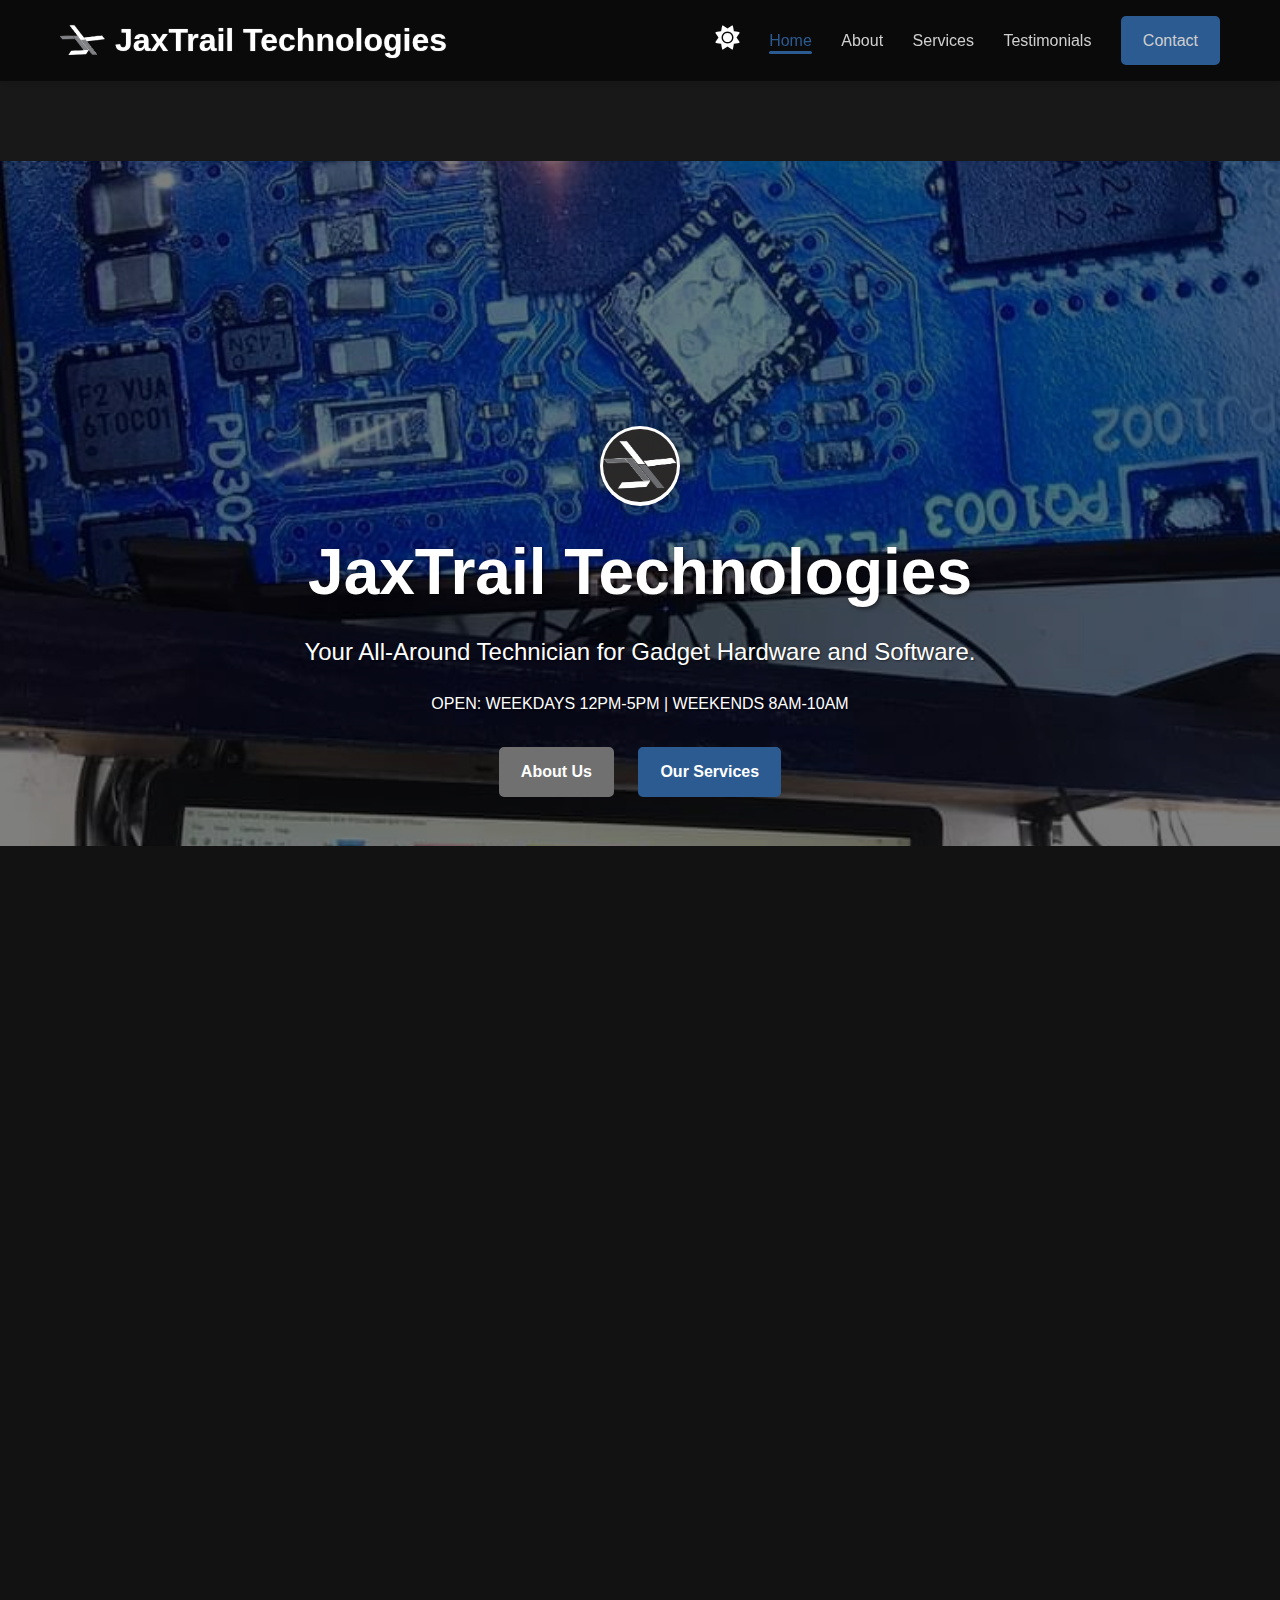
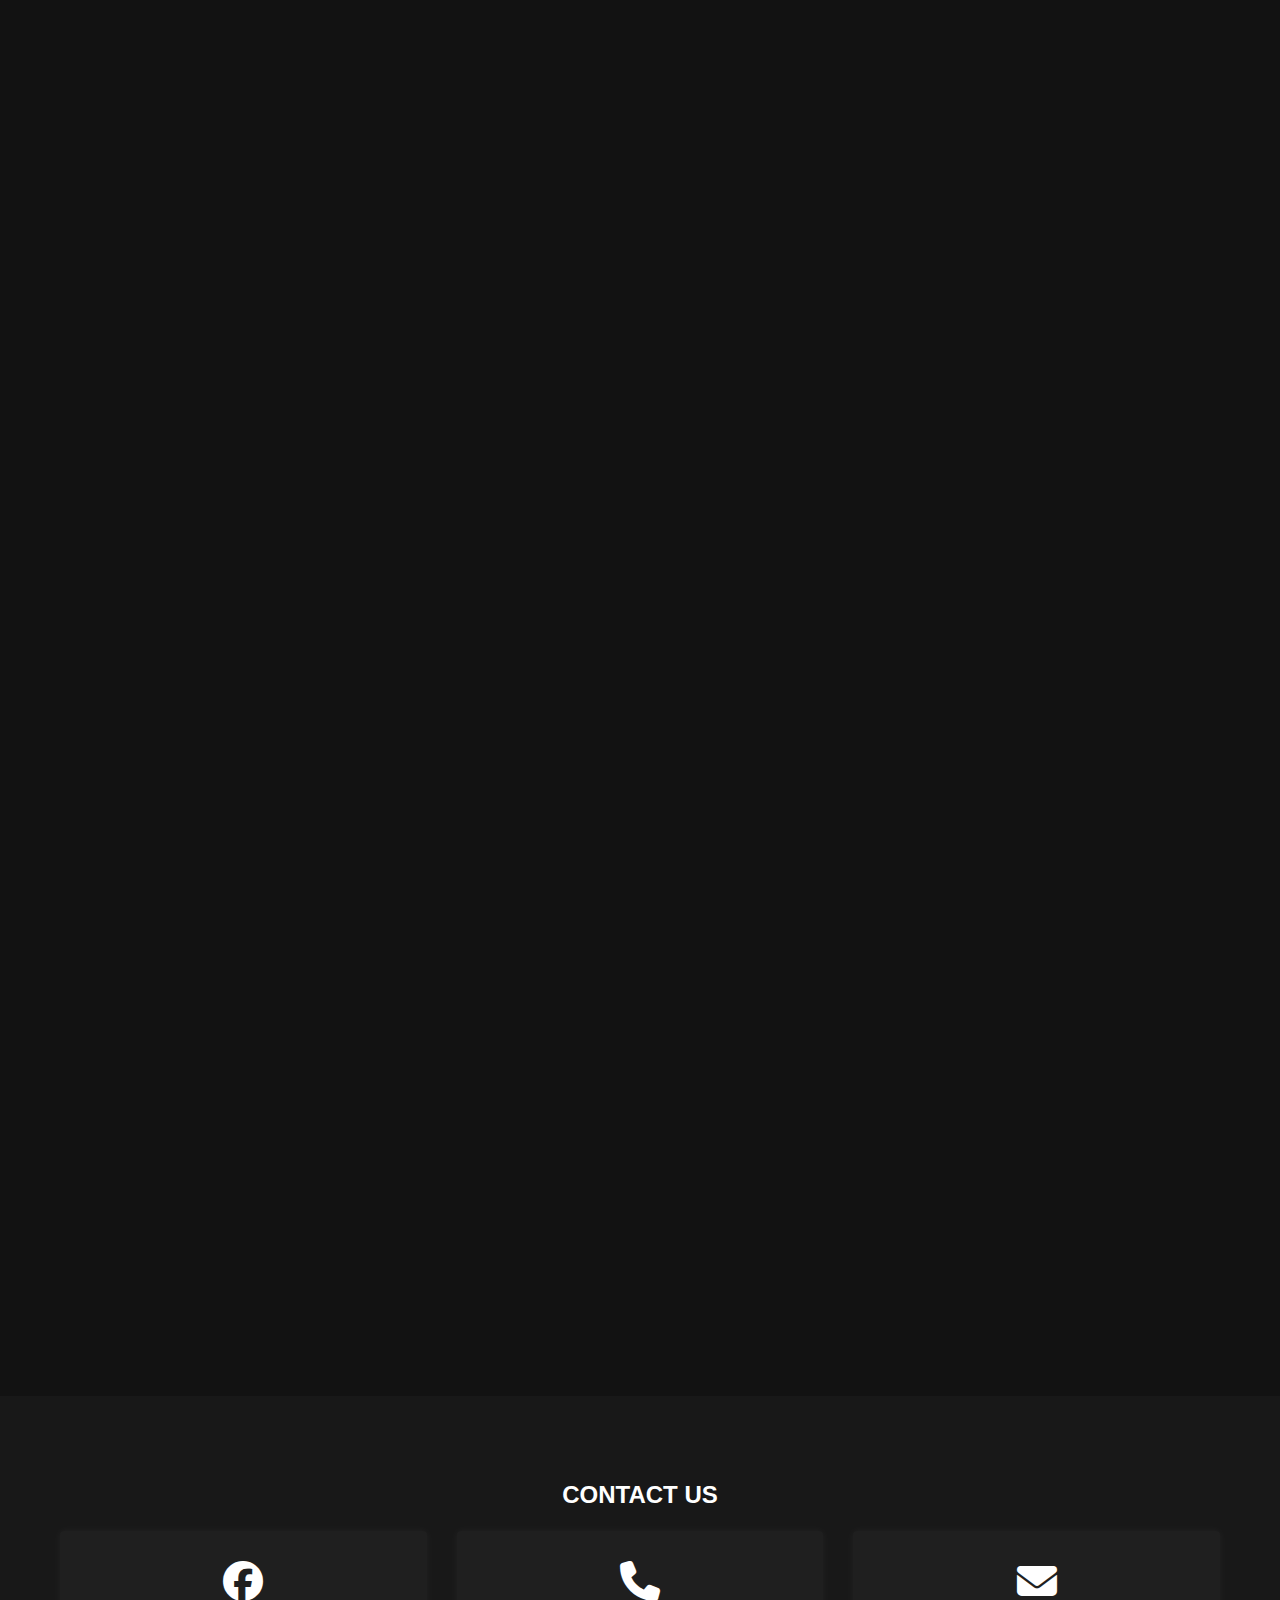
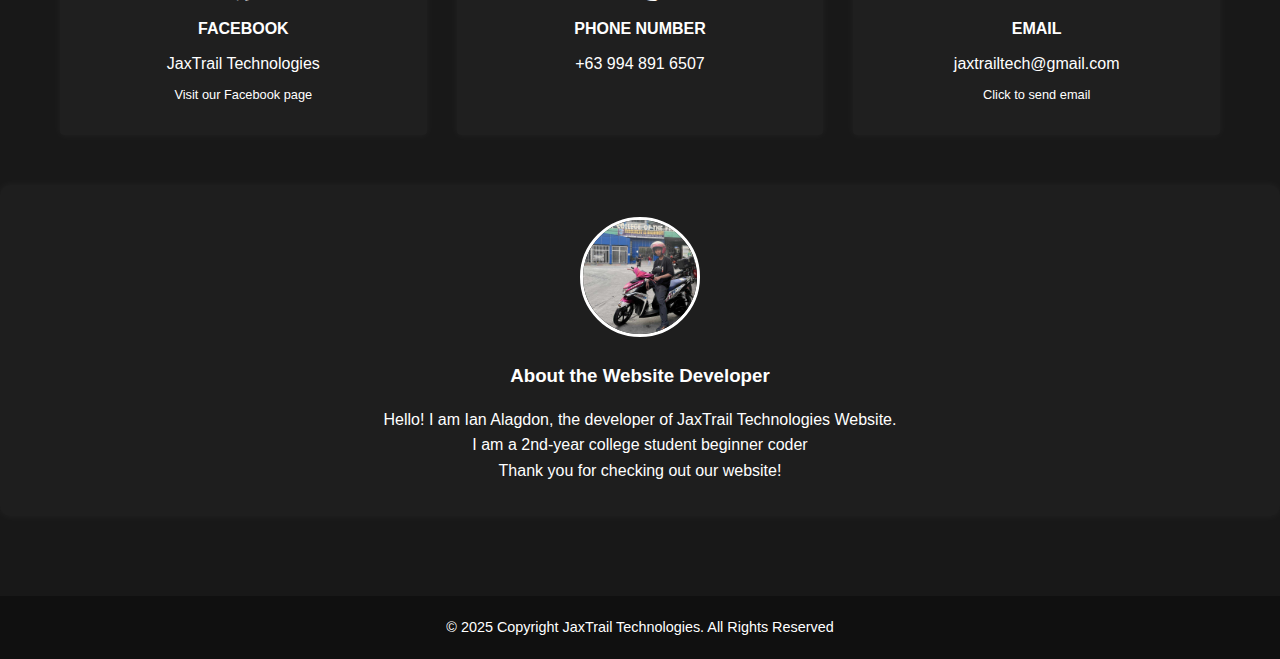
<file: index.html>
<!DOCTYPE html>
<html lang="en">
<head>
    <meta charset="UTF-8">
    <meta name="viewport" content="width=device-width, initial-scale=1.0">
    <title>JaxTrail Technologies | Modern IT Solutions Services</title>
    <!-- Primary Meta Tags -->
<meta name="title" content="Professional repair services for all your devices.">
<meta name="description" content="OPEN: WEEKDAYS 12PM–5PM | WEEKENDS 8AM–10AM">

<!-- Open Graph / Facebook / Messenger -->
<meta property="og:type" content="website">
<meta property="og:url" content="https://jaxtrailtech.vercel.app/">
<meta property="og:title" content="Professional repair services for all your devices.">
<meta property="og:description" content="OPEN: WEEKDAYS 12PM–5PM | WEEKENDS 8AM–10AM">
<meta property="og:image" content="https://jaxtrailtech.vercel.app/imgs/SEOdarkmode.jpg">

    <link rel="icon" type="image/png" href="imgs\image-removebg-preview (1).png">
    <link rel="stylesheet" href="style.css">
    <link rel="stylesheet" href="https://cdnjs.cloudflare.com/ajax/libs/font-awesome/6.0.0/css/all.min.css">
    <link rel="stylesheet" href="https://cdnjs.cloudflare.com/ajax/libs/font-awesome/6.4.0/css/all.min.css">

</head>
<body>

    <header class="header">
        <div class="container navbar">
            <div class="logo">
  <img src="imgs\image-removebg-hicon.png" alt="JaxTrail Logo" class="logo-icon">
  <h1>JaxTrail Technologies</h1>
</div>
            <nav class="nav-links">
                <button id="theme-toggle" class="theme-toggle">
                <i class="fas fa-moon"></i></button>
                <a href="#home" class="active">Home</a>
                <a href="#about">About</a>
                <a href="#services">Services</a>
                <a href="#testimonials">Testimonials</a> 
                <a href="#contact" class="btn btn-primary">Contact</a>
            </nav>
            <button class="menu-toggle" aria-label="Toggle navigation">&#9776;</button>
        </div>
    </header>

    <section id="home" class="hero-section">
        <div class="carousel-container">
            <!-- Slide 1 -->
        <div class="carousel-slide active">
    <img src="imgs\553583343_1537164564311901_4213418605729076097_n.png" alt="JaxTrail Technologies Services" class="slide-image">
    <div class="slide-overlay"></div>
    <div class="hero-content">
        <div class="company-logo">
            <img src="imgs\image.png" alt="JaxTrail Technologies Logo" class="logo-image">
        </div>
        <h2 class="title">JaxTrail Technologies</h2>
        <p class="subtitle">Your All-Around Technician for Gadget Hardware and Software.</p>
                    <div class="hours">
                        <p>OPEN: WEEKDAYS 12PM-5PM | WEEKENDS 8AM-10AM</p>
                    </div>
                    <div class="hero-buttons">
                        <a href="#about" class="btn btn-dark" style="color: #ffffff;">About Us</a>
                        <a href="#services" class="btn btn-primary" style="color: #fff;">Our Services</a>
                    </div>
                </div>
            </div>
            
            <!-- Slide 2 -->
            <div class="carousel-slide">
                <img src="imgs\553594971_2179765835841214_2243412961524534459_n.png" alt="Tech Repairs" class="slide-image">
                <div class="slide-overlay"></div>
                <div class="hero-content">
                    <div class="company-icon-placeholder">
                        <i class="fas fa-tools" style="font-size: 3rem; color: var(--color-primary);"></i>
                    </div>
                    <h2 class="title">Expert Repairs</h2>
                    <p class="subtitle">Professional repair services for all your devices.</p>
                    <div class="hours">
                        <p>OPEN: WEEKDAYS 12PM-5PM | WEEKENDS 8AM-10AM</p>
                    </div>
                    <div class="hero-buttons">
                        <a href="#about" class="btn btn-dark" style="color: #ffffff;">About Us</a>
                        <a href="#services" class="btn btn-primary" style="color: #fff;">Our Services</a>
                    </div>
                </div>
            </div>
            
            <!-- Slide 3 -->
            <div class="carousel-slide">
                <img src="imgs\553132608_1749816089000893_8886982879049755005_n.png" alt="Quality Service" class="slide-image">
                <div class="slide-overlay"></div>
                <div class="hero-content">
                    <div class="company-icon-placeholder">
                        <i class="fas fa-shield-alt" style="font-size: 3rem; color: var(--color-primary);"></i>
                    </div>
                    <h2 class="title">Quality Guaranteed</h2>
                    <p class="subtitle">No Fix, No Pay Policy with 1-Year Warranty.</p>
                    <div class="hours">
                        <p>OPEN: WEEKDAYS 12PM-5PM | WEEKENDS 8AM-10AM</p>
                    </div>
                    <div class="hero-buttons">
                        <a href="#about" class="btn btn-dark" style="color: #ffffff;">About Us</a>
                        <a href="#services" class="btn btn-primary" style="color: #fff;">Our Services</a>
                    </div>
                </div>
            </div>
        </div>
        
        <!-- Carousel Navigation Dots -->
        <div class="carousel-dots">
            <span class="dot active" data-slide="0"></span>
            <span class="dot" data-slide="1"></span>
            <span class="dot" data-slide="2"></span>
        </div>
    </section>

    <section id="about" class="about-section scroll-reveal">
        <div class="container grid-2">
            
            <div class="about-card checklist-card">
                <h3>Why Choose JaxTrail?</h3>
                <ul>
                    <li><i class="fas fa-check-circle"></i> NO FIX, NO PAY POLICY.</li>
                    <li><i class="fas fa-check-circle"></i> If we damage your device during repair, we'll cover all the cost.</li>
                    <li><i class="fas fa-check-circle"></i> Up to 1 year warranty of repair.</li>
                    <li><i class="fas fa-check-circle"></i> Free Check-up and Estimate.</li>
                </ul>
                <div class="note">
                    <p>Note: If you need a replacement, please expect 1-2 days for the repair due to parts availability.</p>
                </div>
            </div>

            <div class="about-card story-card">
                <h2>Who We Are</h2>
                <p class="story-placeholder">
                    JaxTrail Technologies is an independent family-owned repair shop business with years of experience in fixing all kinds of gadgets. We are dedicated to providing a reliable, and affordable repair services for all your devices and technology-related needs.
                </p>
            </div>

        </div>
    </section>

    <section id="services" class="services-section scroll-reveal">
        <div class="container">
            <h2>SERVICES</h2>
            <p class="section-subtitle">What we offer & repair:</p>
            
            <div class="services-grid">
                
                <div class="service-item">
                    <i class="fas fa-mobile-alt service-icon"></i>
                    <h4>Mobile Phones & Tablets</h4>
                    <p>This includes, board problem, battery replacement, software upgrade/update, virus scanner/removal, password/frp removal/bypass, LCD replacement, back-cover replacement, reformat & icloud removal/bypass.</p>
                </div>
                
                <div class="service-item">
                    <i class="fas fa-laptop service-icon"></i>
                    <h4>Laptops & Computers</h4>
                    <p>This includes, board problem, software upgrade/update, deep cleaning, LCD replacement(Laptop), keyboard replacement(Laptop), data recovery, software installation, reformat, password remove/bypass, reprogramming, virus scanning/removal.</p>
                </div>
                
                <div class="service-item">
                    <i class="fas fa-print service-icon"></i>
                    <h4>Printer & Xerox</h4>
                    <p>This includes: board problem, unclogging/replacing cartridge, deep cleaning & converts to CISS.</p>
                </div>
                
                <div class="service-item">
                    <i class="fas fa-gamepad service-icon"></i>
                    <h4>Vendo & Diskless Setup</h4>
                    <p>This includes: building/procuring/setup of computer parts/pisowifi vendo, & diskless setup for computer shop.</p>
                </div>

            </div>
        </div>
    </section>

    <section id="testimonials" class="testimonials-section scroll-reveal">
        <div class="container">
            <h2>Clients Success Transactions</h2>
            <div class="testimonial-carousel">

                <div class="testimonial-slide active" data-slide="1">
                    <div class="testimonial-photo">
                         <img src="imgs\testi1.png" alt="Completed Laptop Screen Repair">
                    </div>
                    <div class="stars">★★★★★</div>
                    <p class="review-text">
                        "PisoWifi vendo success"
                    </p>
                </div>
                
                <div class="testimonial-slide" data-slide="2">
                    <div class="testimonial-photo">
                        <img src="imgs\testi2.png" alt="Completed Laptop Screen Repair">
                    </div>
                    <div class="stars">★★★★★</div>
                    <p class="review-text">
                        "PisoWifi with inclusions"
                    </p>
                </div>

                <div class="testimonial-slide" data-slide="3">
                    <div class="testimonial-photo">
                        <img src="imgs\testi3.png" alt="Completed Laptop Screen Repair">
                    </div>
                    <div class="stars">★★★★★</div>
                    <p class="review-text">
                        "Server Setup for TELUS International"
                    </p>
                </div>

                <div class="testimonial-slide" data-slide="4">
                    <div class="testimonial-photo">
                        <img src="imgs\testi4.png" alt="Completed Laptop Screen Repair">
                    </div>
                    <div class="stars">★★★★★</div>
                    <p class="review-text">
                        "School network setup"
                    </p>
                </div>

                <div class="testimonial-slide" data-slide="5">
                    <div class="testimonial-photo">
                        <img src="imgs\testi5.png" alt="Completed Laptop Screen Repair">
                    </div>
                    <div class="stars">★★★★★</div>
                    <p class="review-text">
                        "Corporate server setup"
                    </p>
                </div>

                <button class="carousel-button prev">❮</button>
                <button class="carousel-button next">❯</button>
                
            </div>
        </div>
    </section>

        <section id="contact" class="contact-section">
        <div class="container">
            <h2>CONTACT US</h2>
            <div class="contact-info-grid">
                <div>
                    <a href="https://www.facebook.com/people/JaxTrail-Technologies/100095048156861/" target="_blank" class="contact-link">
                        <i class="fab fa-facebook contact-icon"></i>
                        <h4>FACEBOOK</h4>
                        <p>JaxTrail Technologies</p>
                        <span class="contact-subtext">Visit our Facebook page</span>
                    </a>
                </div>
                <div>
                    <i class="fas fa-phone contact-icon"></i>
                    <h4>PHONE NUMBER</h4>
                    <p>+63 994 891 6507</p>
                </div>
                <div>
                    <a href="https://mail.google.com/mail/?view=cm&fs=1&to=jaxtrailtech@gmail.com&su=Service%20Inquiry&body=Hello%20JaxTrail%20Technologies," target="_blank" class="contact-link">

                        <i class="fas fa-envelope contact-icon"></i>
                        <h4>EMAIL</h4>
                        <p>jaxtrailtech@gmail.com</p>
                        <span class="contact-subtext">Click to send email</span>
                    </a>
                </div>
            </div>
        </div>
        <div class="contact-box developer-box">
  <img src="imgs\ss.png" alt="Developer Photo" class="developer-photo">
  <h3>About the Website Developer</h3>
           <p>Hello! I am Ian Alagdon, the developer of JaxTrail Technologies Website.</p>
           <p>I am a 2nd-year college student beginner coder</p>
           <p>Thank you for checking out our website!</p>
</div>

    </section>

    <footer>
        <div class="container">
            <p>&copy; 2025 Copyright JaxTrail Technologies. All Rights Reserved</p>
        </div>
    </footer>
    
    <script>

const navLinksAll = document.querySelectorAll('.nav-links a');

navLinksAll.forEach(link => {
  link.addEventListener('click', () => {
    navLinksAll.forEach(l => l.classList.remove('active')); // remove active from all
    link.classList.add('active'); // add active to clicked one
  });
});

    document.body.classList.add('dark-mode');
  const toggle = document.getElementById('theme-toggle');
  const icon = toggle.querySelector('i');

icon.classList.replace('fa-moon', 'fa-sun');

toggle.addEventListener('click', () => {
  document.body.classList.toggle('dark-mode');
  if (document.body.classList.contains('dark-mode')) {
    icon.classList.replace('fa-moon', 'fa-sun');
  } else {
    icon.classList.replace('fa-sun', 'fa-moon');
  }
});



const menuToggle = document.querySelector('.menu-toggle');
const navLinks = document.querySelector('.nav-links');

menuToggle.addEventListener('click', () => {
  navLinks.classList.toggle('active');
});



        document.addEventListener('DOMContentLoaded', () => {
            // Hero Carousel Handler
            const heroSlides = document.querySelectorAll('.carousel-slide');
            const heroDots = document.querySelectorAll('.carousel-dots .dot');
            let currentHeroSlide = 0;
            
            function showHeroSlide(index) {
                // Hide all slides
                heroSlides.forEach(slide => slide.classList.remove('active'));
                heroDots.forEach(dot => dot.classList.remove('active'));
                
                // Show current slide
                heroSlides[index].classList.add('active');
                heroDots[index].classList.add('active');
                
                currentHeroSlide = index;
            }
            
            function nextHeroSlide() {
                let nextIndex = (currentHeroSlide + 1) % heroSlides.length;
                showHeroSlide(nextIndex);
            }
            
            // Auto-advance hero carousel every 5 seconds
            setInterval(nextHeroSlide, 5000);
            
            // Dot navigation for hero carousel
            heroDots.forEach((dot, index) => {
                dot.addEventListener('click', () => {
                    showHeroSlide(index);
                });
            });
            
            // Show the initial slide
            showHeroSlide(currentHeroSlide);
            
            // Basic Scroll Reveal Handler
            const observer = new IntersectionObserver((entries) => {
                entries.forEach(entry => {
                    if (entry.isIntersecting) {
                        entry.target.classList.add('revealed');
                    }
                });
            }, { threshold: 0.1 });
            document.querySelectorAll('.scroll-reveal').forEach(el => observer.observe(el));
            
            // Testimonial Carousel Handler
            const testimonialSlides = document.querySelectorAll('.testimonial-slide');
            const nextButton = document.querySelector('.carousel-button.next');
            const prevButton = document.querySelector('.carousel-button.prev');
            let currentTestimonialSlide = 0;

            const showTestimonialSlide = (index) => {
                testimonialSlides.forEach((slide, i) => {
                    slide.classList.remove('active');
                    if (i === index) {
                        slide.classList.add('active');
                    }
                });
            };

            nextButton.addEventListener('click', () => {
                currentTestimonialSlide = (currentTestimonialSlide + 1) % testimonialSlides.length;
                showTestimonialSlide(currentTestimonialSlide);
            });

            prevButton.addEventListener('click', () => {
                currentTestimonialSlide = (currentTestimonialSlide - 1 + testimonialSlides.length) % testimonialSlides.length;
                showTestimonialSlide(currentTestimonialSlide);
            });
            
            // Show the initial slide
            showTestimonialSlide(currentTestimonialSlide);
        });
    </script>
</body>
</html>
</file>
<file: style.css>
/*
 * =====================================
 * COMPANY LOGO STYLING
 * =====================================
 */
.company-logo {
    width: 80px;
    height: 80px;
    margin: 0 auto 15px;
    background-color: #fff;
    border-radius: 50%;
    display: flex;
    align-items: center;
    justify-content: center;
    box-shadow: 0 0 15px rgba(0, 0, 0, 0.3);
    overflow: hidden;
    padding: 5px;
}


.logo-image {
    width: 105%;
    height: 105%;
    object-fit: contain; 
    border-radius: 50%;
}


.company-icon-placeholder {
    width: 80px;
    height: 80px;
    margin: 0 auto 15px;
    background-color: #fff;
    border-radius: 50%;
    display: flex;
    align-items: center;
    justify-content: center;
    box-shadow: 0 0 10px rgba(0, 0, 0, 0.5);
}
/*
 * =====================================
 * CSS VARIABLES & GLOBAL STYLES
 * =====================================
 */
:root {
    --color-primary: #2c5b92;
    --color-secondary: #1465df;
    --color-dark: #464646;
    --color-light: #f8f9fa;
    --color-text-light: #ffffff;
    --color-text-dark: #4e4d4d;
    --font-family: 'Segoe UI', Tahoma, Geneva, Verdana, sans-serif;
    --transition-speed: 0.3s;
}


html {
    scroll-behavior: smooth; 
}

* {
    margin: 0;
    padding: 0;
    box-sizing: border-box;
}

body {
    font-family: var(--font-family);
    line-height: 1.6;
    background-color: var(--color-light);
    color: var(--color-text-dark);
}

.container {
    max-width: 1200px;
    margin: 0 auto;
    padding: 0 20px;
}

a {
    text-decoration: none;
    color: var(--color-primary);
    transition: color var(--transition-speed);
}

h1, h2, h3, h4 {
    color: var(--color-dark);
    margin-bottom: 1rem;
}


.btn {
    display: inline-block;
    padding: 10px 20px;
    border-radius: 5px;
    font-weight: bold;
    text-align: center;
    transition: background-color var(--transition-speed), transform 0.2s;
}

.btn-primary {
    background-color: var(--color-primary);
    color: var(--color-text-light);
    border: 2px solid var(--color-primary);
}

.btn-primary:hover {
    background-color: #183453;
    transform: translateY(-2px);
}

.btn-dark {
    background-color: var(--color-dark);
    color: var(--color-text-light);
    border: 2px solid var(--color-dark);
}

.btn-secondary {
    background-color: transparent;
    color: var(--color-secondary);
    border: 2px solid var(--color-secondary);
}

/*
 * =====================================
 * HEADER & NAVIGATION
 * =====================================
 */
.header {
    background-color: var(--color-text-light);
    box-shadow: 0 2px 4px rgba(0, 0, 0, 0.1);
    position: sticky;
    top: 0;
    z-index: 1000;
}

.navbar {
    display: flex;
    justify-content: space-between;
    align-items: center;
    padding: 15px 20px;
}

.logo {
    font-size: 1.8rem;
    color: var(--color-dark);
}

.nav-links a {
    color: var(--color-dark);
    margin-left: 25px;
    font-weight: 500;
    position: relative;
}

.nav-links a:hover, .nav-links a.active {
    color: var(--color-primary);
}

.nav-links a.active::after {
    content: '';
    position: absolute;
    bottom: -5px;
    left: 0;
    width: 100%;
    height: 3px;
    background-color: var(--color-primary);
    border-radius: 2px;
}

.menu-toggle {
    display: none;
    font-size: 2rem;
    background: none;
    border: none;
    cursor: pointer;
    color: var(--color-dark);
}

/*
 * =====================================
 * HERO SECTION (CAROUSEL & ICON)
 * =====================================
 */
.hero-section {
    position: relative;
    height: 85vh;
    overflow: hidden;
}

.carousel-container {
    position: relative;
    width: 100%;
    height: 100vh;
}

.carousel-slide {
    position: absolute;
    top: 0;
    left: 0;
    width: 100%;
    height: 100%;
    opacity: 0;
    transition: opacity 1s ease-in-out;
}

.carousel-slide.active {
    opacity: 1;
}

.slide-image {
    width: 100%;
    height: 100%;
    object-fit: cover;
    position: absolute;
    top: 0;
    left: 0;
}

.slide-overlay {
    position: absolute;
    top: 0;
    left: 0;
    width: 100%;
    height: 100%;
    background-color: rgba(0, 0, 0, 0.5);
    z-index: 1;
}

.hero-content {
    position: relative;
    z-index: 2;
    color: var(--color-text-light);
    display: flex;
    flex-direction: column;
    align-items: center;
    justify-content: center;
    height: 100%;
    text-align: center;
    padding: 0 20px;
}


.company-icon-placeholder {
    width: 80px;
    height: 80px;
    margin: 0 auto 15px;
    background-color: #fff;
    border-radius: 50%;
    display: flex;
    align-items: center;
    justify-content: center;
    box-shadow: 0 0 10px rgba(0, 0, 0, 0.5);
}

.hero-content .title {
    font-size: 4rem;
    margin-bottom: 10px;
    color: var(--color-text-light);
    text-shadow: 2px 2px 4px rgba(0, 0, 0, 0.5);
}

.hero-content .subtitle {
    font-size: 1.5rem;
    margin-bottom: 20px;
    text-shadow: 1px 1px 2px rgba(0, 0, 0, 0.5);
}

.hours p {
    font-size: 1rem;
    margin-bottom: 30px;
    text-shadow: 1px 1px 2px rgba(0, 0, 0, 0.5);
}

.hero-buttons .btn {
    margin: 0 10px;
}

/*
 * =====================================
 * GENERAL LAYOUT AND SCROLL ANIMATION
 * =====================================
 */
section {
    padding: 80px 0;
    min-height: 400px;
}

.section-subtitle {
    font-size: 1.2rem;
    color: var(--color-primary);
    margin-bottom: 40px;
}


.scroll-reveal {
    opacity: 0;
    transform: translateY(40px);
    transition: opacity 1s ease-out, transform 0.8s ease-out;
}

.scroll-reveal.revealed {
    opacity: 1;
    transform: translateY(0);
}

/*
 * =====================================
 * ABOUT SECTION
 * =====================================
 */
.about-section {
    background-color: var(--color-light);
}

.grid-2 {
    display: grid;
    grid-template-columns: repeat(2, 1fr);
    gap: 40px;
    align-items: center;
}

.about-card {
    background-color: var(--color-text-light);
    padding: 30px;
    border-radius: 4px;
    box-shadow: 0 4px 12px rgba(0, 0, 0, 0.08);
}

.checklist-card ul {
    list-style: none;
    padding-left: 0;
    margin-top: 20px;
}

.checklist-card ul li {
    padding: 10px 0;
    border-bottom: 1px solid #eee;
    font-size: 1.1rem;
    display: flex;
    align-items: center;
}

.checklist-card ul li i {
    color: var(--color-secondary);
    margin-right: 10px;
}

.note p {
    font-size: 0.9rem;
    color: #6c757d;
    margin-top: 15px;
    padding-top: 10px;
    border-top: 1px dashed #eee;
}

.story-card h2 {
    font-size: 2.5rem;
    color: var(--color-dark);
}

.story-placeholder {
    margin-bottom: 30px;
    color: #555;
}

/*
 * =====================================
 * SERVICES SECTION
 * =====================================
 */
.services-section {
    background-color: #f4f6f9;
    text-align: center;
}

.services-grid {
    display: grid;
    grid-template-columns: repeat(4, 1fr);
    gap: 30px;
    margin-top: 40px;
}

.service-item {
    background-color: var(--color-text-light);
    padding: 30px;
    border-radius: 4px;
    box-shadow: 0 4px 8px rgba(0, 0, 0, 0.05);
    transition: transform 0.3s ease;
}

.service-item:hover {
    transform: translateY(-5px);
    box-shadow: 0 6px 15px rgba(0, 0, 0, 0.1);
}

.service-icon {
    font-size: 3rem;
    color: var(--color-primary);
    margin-bottom: 15px;
}

.service-item h4 {
    color: var(--color-dark);
    margin-bottom: 10px;
}

/*
 * =====================================
 * TESTIMONIALS SECTION (5-ITEM CAROUSEL)
 * =====================================
 */
.testimonials-section {
    background-color: var(--color-primary);
    color: var(--color-text-light);
    text-align: center;
}

.testimonials-section h2 {
    color: var(--color-text-light);
}

.testimonial-carousel {
    position: relative;
    max-width: 600px;
    margin: 30px auto 0;
    overflow: hidden;
    padding: 40px;
    background-color: rgba(255, 255, 255, 0.1);
    border-radius: 4px;
}

.testimonial-slide {
    display: none;
    animation: fade-in 1s;
}

.testimonial-slide.active {
    display: block;
}

@keyframes fade-in {
    from { opacity: 0; }
    to { opacity: 1; }
}


.testimonial-photo {
    width: 400px;
    height: 400px; 
    border-radius: 5px; 
    margin: 0 auto 20px;
    overflow: hidden;
    background-color: #ddd; 
    box-shadow: 0 4px 10px rgba(0, 0, 0, 0.2);
}

.testimonial-photo img {
    width: 100%;
    height: 100%;
    object-fit: cover;
}

.stars {
    color: gold;
    font-size: 1.5rem;
    margin-bottom: 15px;
}

.review-text {
    font-size: 1.2rem;
    font-style: italic;
    margin-bottom: 20px;
}

.client-name {
    font-weight: bold;
}

.carousel-button {
    position: absolute;
    top: 50%;
    transform: translateY(-50%);
    background: rgba(0, 0, 0, 0.3);
    color: white;
    border: none;
    padding: 10px 15px;
    cursor: pointer;
    z-index: 10;
    border-radius: 3px;
    transition: background-color 0.2s;
}

.carousel-button:hover {
    background: rgba(0, 0, 0, 0.5);
}

.carousel-button.prev { left: 10px; }
.carousel-button.next { right: 10px; }

/*
 * =====================================
 * CONTACT & FOOTER
 * =====================================
 */
.contact-section {
    background-color: var(--color-text-light);
    text-align: center;
}

.contact-info-grid {
    display: grid;
    grid-template-columns: repeat(3, 1fr);
    gap: 30px;
    margin-bottom: 50px;
}

.contact-info-grid div {
    padding: 30px 20px;
    border-radius: 4px;
    background-color: #f0f4f7;
    transition: transform 0.3s ease, box-shadow 0.3s ease;
    position: relative;
}

.contact-info-grid div:hover {
    transform: translateY(-5px);
    box-shadow: 0 10px 25px rgba(0, 0, 0, 0.1);
}

.contact-link {
    display: block;
    color: inherit;
    text-decoration: none;
    transition: color 0.3s ease;
}

.contact-link:hover {
    color: var(--color-primary);
}

.contact-icon {
    font-size: 2.5rem;
    color: var(--color-secondary);
    margin-bottom: 15px;
    transition: transform 0.3s ease;
}

.contact-link:hover .contact-icon {
    transform: scale(1.1);
}

.contact-subtext {
    display: block;
    font-size: 0.8rem;
    color: var(--color-primary);
    margin-top: 8px;
    font-weight: 500;
}

.contact-info-grid h4 {
    margin-bottom: 10px;
    color: var(--color-dark);
}

.contact-info-grid p {
    color: var(--color-text-dark);
    font-weight: 500;
}

.developer-box {
  text-align: center;
  padding: 2rem;
  background-color: #fff;
  border-radius: 10px;
  box-shadow: 0 0 15px rgba(0, 0, 0, 0.1);
  transition: background-color 0.4s ease, color 0.4s ease;
}

.developer-photo {
  width: 120px;
  height: 120px;
  border-radius: 50%;
  object-fit: cover;
  margin-bottom: 1rem;
  border: 3px solid #007bff;
}

footer {
    background-color: var(--color-dark);
    color: #adb5bd;
    padding: 20px 0;
    text-align: center;
    font-size: 0.9rem;
}

a.btn,
a.btn:visited,
a.btn-primary,
a.btn-primary:visited {
  color: #ffffff;;
}


.theme-toggle {
  background: none;
  border: none;
  color: #222;
  font-size: 1.5rem;
  cursor: pointer;
  transition: color 0.3s ease;
}

body.dark-mode .theme-toggle {
  color: #f5f5f5;
}


* {
  transition: background-color 0.4s ease, color 0.4s ease, text-shadow 0.4s ease;
}



body.dark-mode {
  background-color: #121212;
  color: #272727;
}

body.dark-mode .logo {
  color: #fff;
      text-shadow: 0 0 1px rgba(255, 255, 255, 0.5);
}

body.dark-mode header,
body.dark-mode nav {
  background-color: #0a0a0a;
}

body.dark-mode p,
body.dark-mode span,
body.dark-mode h1,
body.dark-mode h2,
body.dark-mode h3,
body.dark-mode h4,
body.dark-mode h5,
body.dark-mode h6,
body.dark-mode li,
body.dark-mode a {
  color: #ffffff;
}


body.dark-mode [style*="color:#707070"],
body.dark-mode [style*="color:#7c7c7c"],
body.dark-mode [style*="color:#6c757d"],
body.dark-mode [style*="color:#555555"],
body.dark-mode [style*="color:#4e4d4d"],
body.dark-mode p.story.placeholder {
  color: #ffffff !important;
}


body.dark-mode a {
  color: #cfcfcf;
}

body.dark-mode a:hover {
  color: #ffffff;
}


body.dark-mode .about-section,
body.dark-mode .about-card,
body.dark-mode .service-item,
body.dark-mode .contact-info-grid div {
  background-color: #1f1f1f;
  color: #7c7c7c;
  box-shadow: 0 0 10px rgba(255, 255, 255, 0.05);
}

body.dark-mode .about-section h3,
body.dark-mode .about-card h3,
body.dark-mode .service-item h3,
body.dark-mode .contact-info-grid div h3 {
  color: #707070;
}

body.dark-mode {
  --color-dark: #707070;
}


body.dark-mode .hero,
body.dark-mode section {
  background-color: #181818;
}

body.dark-mode i.fas,
body.dark-mode i.fa,
body.dark-mode i.fab,
body-dark-mode i.far {
  color: #ffffff !important;
}

body.dark-mode footer {
  background-color: #101010;
  color: #ccc;
}


body.dark-mode .developer-box {
  background-color: #1e1e1e;
  color: #eaeaea;
  box-shadow: 0 0 10px rgba(255, 255, 255, 0.05);
}

body.dark-mode .developer-photo {
  border-color: #ffffff;
}

.logo {
  display: flex;
  align-items: center;
  gap: 10px;
}

.logo-icon {
  width: 45px;
  height: 45px;
  object-fit: contain;
}


body.dark-mode .logo h1 {
  color: #fff;
      text-shadow: 0 0 1px rgba(255, 255, 255, 0.5);
}


body.dark-mode .logo-icon {
  filter: brightness(1.2);
}

.logo h1 {
  font-size: 2rem; 
  margin: 0;
}

body.dark-mode .hero-section i,
body.dark-mode .hero-content i,
body.dark-mode .company-icon-placeholder i {
  color: var(--color-primary) !important;
  filter: none !important;
  opacity: 1 !important;
}

/*
 * =====================================
 * RESPONSIVENESS (Media Queries)
 * =====================================
 */


@media (max-width: 992px) {
    .hero-content .title {
        font-size: 3rem;
    }
    .grid-2 {
        grid-template-columns: 1fr; 
    }
    .services-grid {
        grid-template-columns: repeat(2, 1fr); 
    }
    .contact-info-grid {
        grid-template-columns: 1fr; 
    }
    .form-row {
        flex-direction: column;
        gap: 0;
    }
    .form-row input {
        margin-bottom: 20px;
    }
}


@media (max-width: 576px) {
    .navbar {
        padding: 15px 10px;
    }
    .nav-links {
        display: none; 
        flex-direction: column;
        width: 100%;
        position: absolute;
        top: 60px;
        left: 0;
        background-color: var(--color-text-light);
        box-shadow: 0 4px 4px rgba(0, 0, 0, 0.1);
        padding-bottom: 10px;
    }
    .nav-links a {
        margin: 10px 0;
        padding: 10px 20px;
        border-bottom: 1px solid #eee;
    }
    .menu-toggle {
        display: block; 
    }
    .hero-content .title {
        font-size: 2rem;
    }
    .hero-content .subtitle {
        font-size: 1.2rem;
    }
    .services-grid {
        grid-template-columns: 1fr; 
    }
   
    .testimonial-photo {
        width: 210px;
        height: 210px;
    }
    .nav-links a {
  position: relative;
  text-decoration: none;
}

@media (max-width: 768px) {
  .developer-box {
    margin-top: 1.5rem;
  }
}

.nav-links a.active::after {
  content: "";
  position: absolute;
  bottom: -5px;
  left: 0;
  width: 100%;
  height: 2px;
  background: var(--color-primary);
}


.nav-links {
  display: none;
  flex-direction: column;
  background: #fff;
  position: absolute;
  top: 60px;
  right: 0;
  width: 200px;
  box-shadow: 0 4px 6px rgba(0,0,0,0.1);
}


.nav-links.active {
  display: flex;
}


.menu-toggle {
  display: none;
  font-size: 1.5rem;
  background: none;
  border: none;
  cursor: pointer;
}

@media (max-width: 768px) {
  .menu-toggle {
    display: block;
  }
  .nav-links {
    position: absolute;
  }
}


}
</file>
